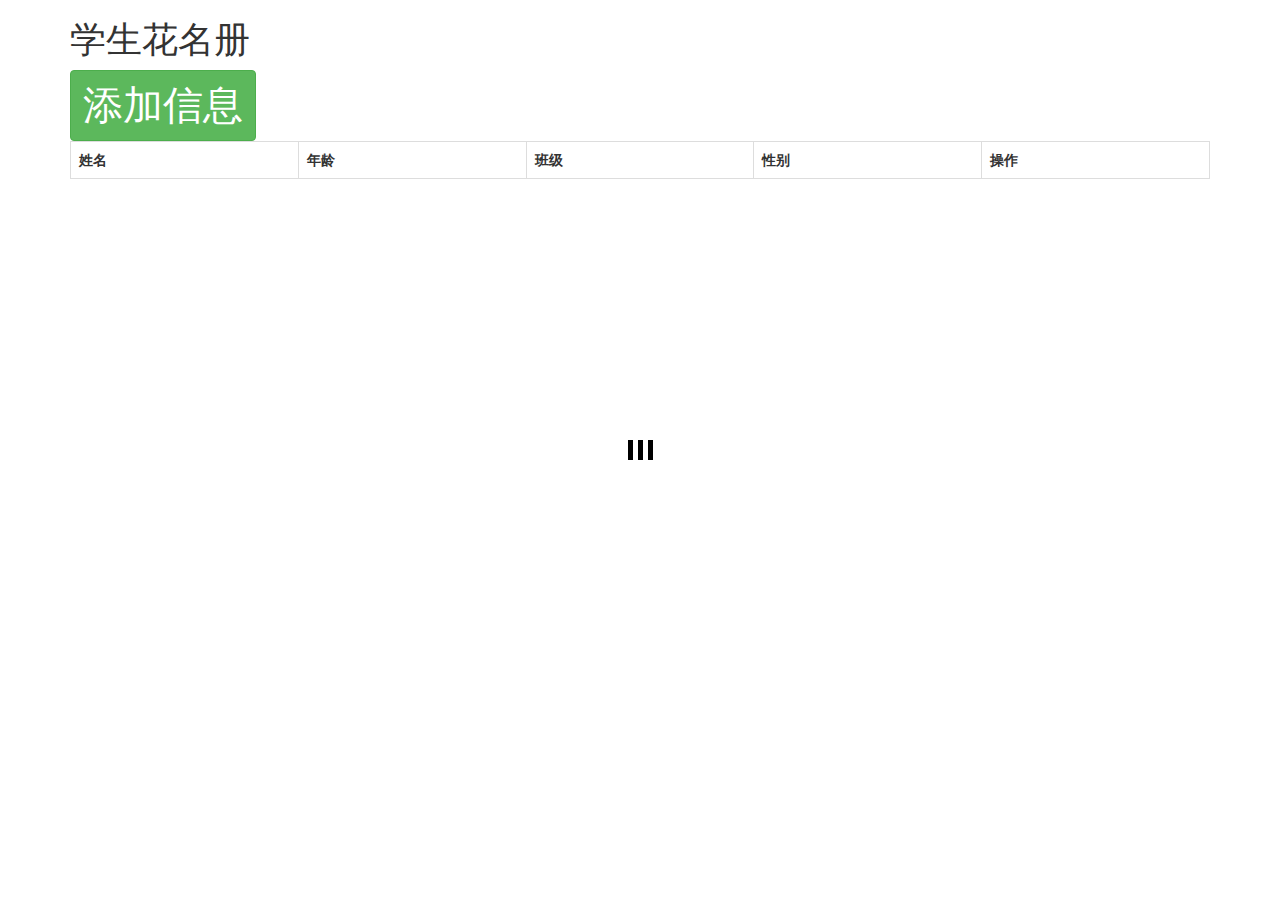
<file: 8.12/index.html>
<!DOCTYPE html>
<html lang="en">

<head>
    <meta charset="UTF-8">
    <meta name="viewport" content="width=device-width, initial-scale=1.0">
    <title>Document</title>
    <link rel="stylesheet" href="https://cdn.jsdelivr.net/npm/bootstrap@3.3.7/dist/css/bootstrap.min.css">
    <script src="js/jquerymini.js"></script>
    <script src="js/index.js"></script>
    <style>
        .add {
            font-size: 40px;
            text-align: center;
            cursor: pointer;
            display: block;
            text-decoration: none;
        }
    </style>
</head>

<body>
    <div class="container">
        <h1>学生花名册</h1>
        <button class="add btn btn-success">添加信息</button>

        <table class="table table-bordered ">
            <tr>
                <th>姓名</th>
                <th>年龄</th>
                <th>班级</th>
                <th>性别</th>
                <th>操作</th>
            </tr>
            <tbody>

            </tbody>
        </table>
    </div>
    <style>
        .wait {
            width: 5px;
            height: 20px;
            background-color: black;
            position: absolute;
            left: 0;
            right: 0;
            bottom: 0;
            top: 0;
            margin: auto;
            animation: wait 1.5s linear infinite 0.5s;
        }

        .wait::before {
            content: '';
            display: block;
            width: 100%;
            height: 100%;
            background-color: black;
            position: absolute;
            top: 0;
            left: -10px;
            animation: wait 1s linear infinite;
        }

        .wait::after {
            content: '';
            display: block;
            width: 100%;
            height: 100%;
            background-color: black;
            position: absolute;
            top: 0;
            left: 10px;
            animation: wait 2s linear infinite 1s;
        }

        @keyframes wait {
            0% {
                transform: scaleY(0.8);
            }

            100% {
                transform: scaleY(1.2);
            }
        }

        .message {
            width: 160px;
            height: 80px;
            font-size: 20px;
            text-align: center;
            line-height: 80px;
            color: #fff;
            background: rgba(0, 0, 0, 0.8);
            border-radius: 10px;
            box-shadow: 0 0 10px black;
            position: absolute;
            left: 0;
            right: 0;
            top: 0;
            bottom: 0;
            margin: auto;
            visibility: hidden;
            opacity: 0;
        }
    </style>
    <div class="wait">

    </div>
    <div class="message">
        成功/失败
    </div>
</body>

</html>
</file>
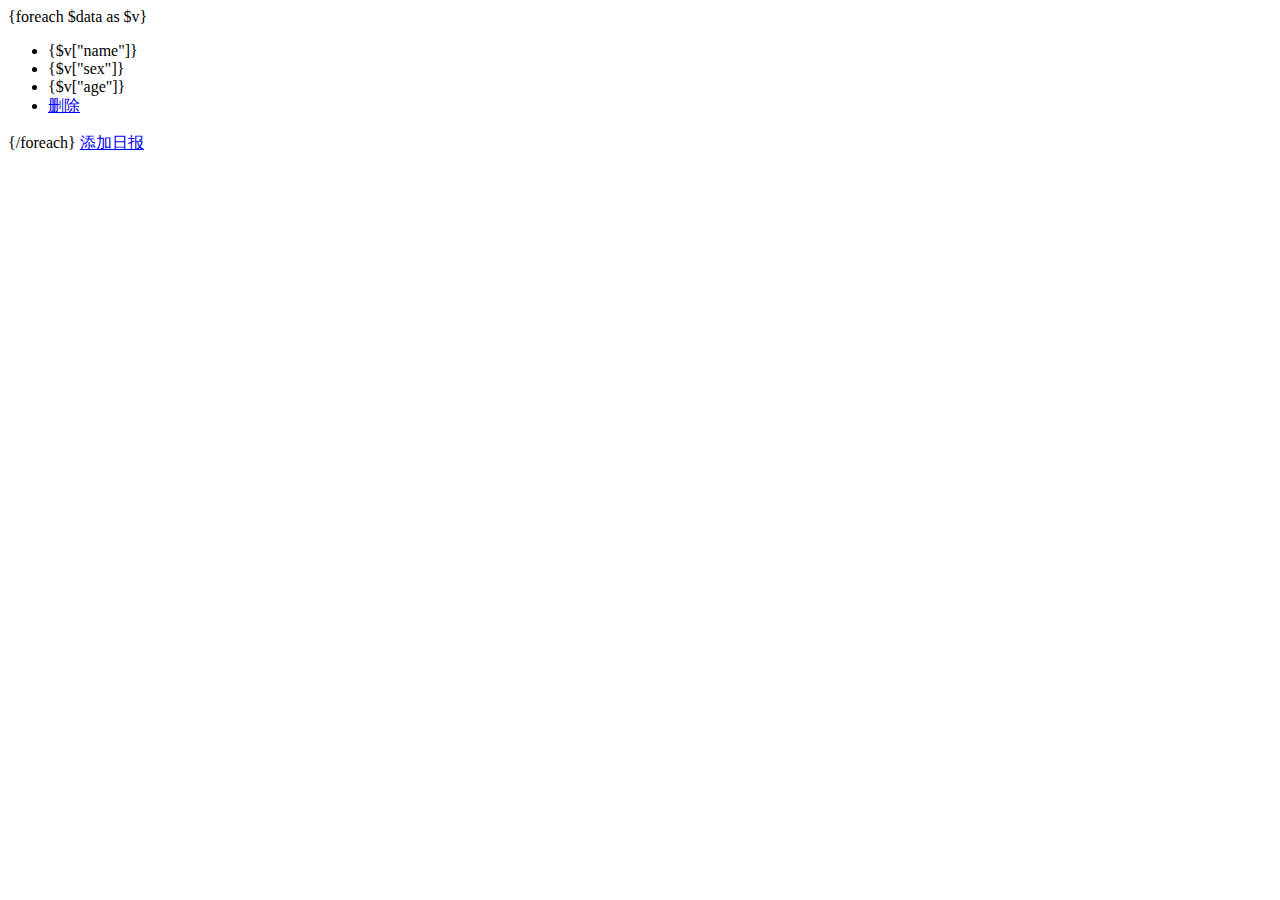
<file: MVC/application/template/index.html>
<!doctype html>
<html lang="en">
<head>
    <meta charset="UTF-8">
    <meta name="viewport"
          content="width=device-width, user-scalable=no, initial-scale=1.0, maximum-scale=1.0, minimum-scale=1.0">
    <meta http-equiv="X-UA-Compatible" content="ie=edge">
    <title>Document</title>
</head>
<body>
<!--

确实能够让前后台分离开，但是运行效率不高，但是开发效率高了但是同时造成了我们程序运行效率的下降，多执行了5步

1.载入原内容
2。正则替换原内容
3.写入compile里面
4.分配变量
5.载入进来

编译文件刚开始是不存在的，但是只要当我们程序运行，编译文件就会生成，
编译文件不存在，生成编译文件，编译文件存在一>运行

php能获取文件的创建时间和修改时间吗
能继续提高程序的运行效率吗?
模板引擎的解析- >自己写的模板引擎
html文件->不解析的，直接返回客户端了
php文件-> (php模块)解析成html->客户端

html
php缓冲区，作用，方便
-->

{foreach $data as $v}
<ul>
    <li>{$v["name"]}</li>
    <li>{$v["sex"]}</li>
    <li>{$v["age"]}</li>
    <li><a href="index.php/index/index/del">删除</a></li>
</ul>
{/foreach}
<a href="index.php/teach/log/add">
    添加日报
</a>
</body>
</html>
</file>
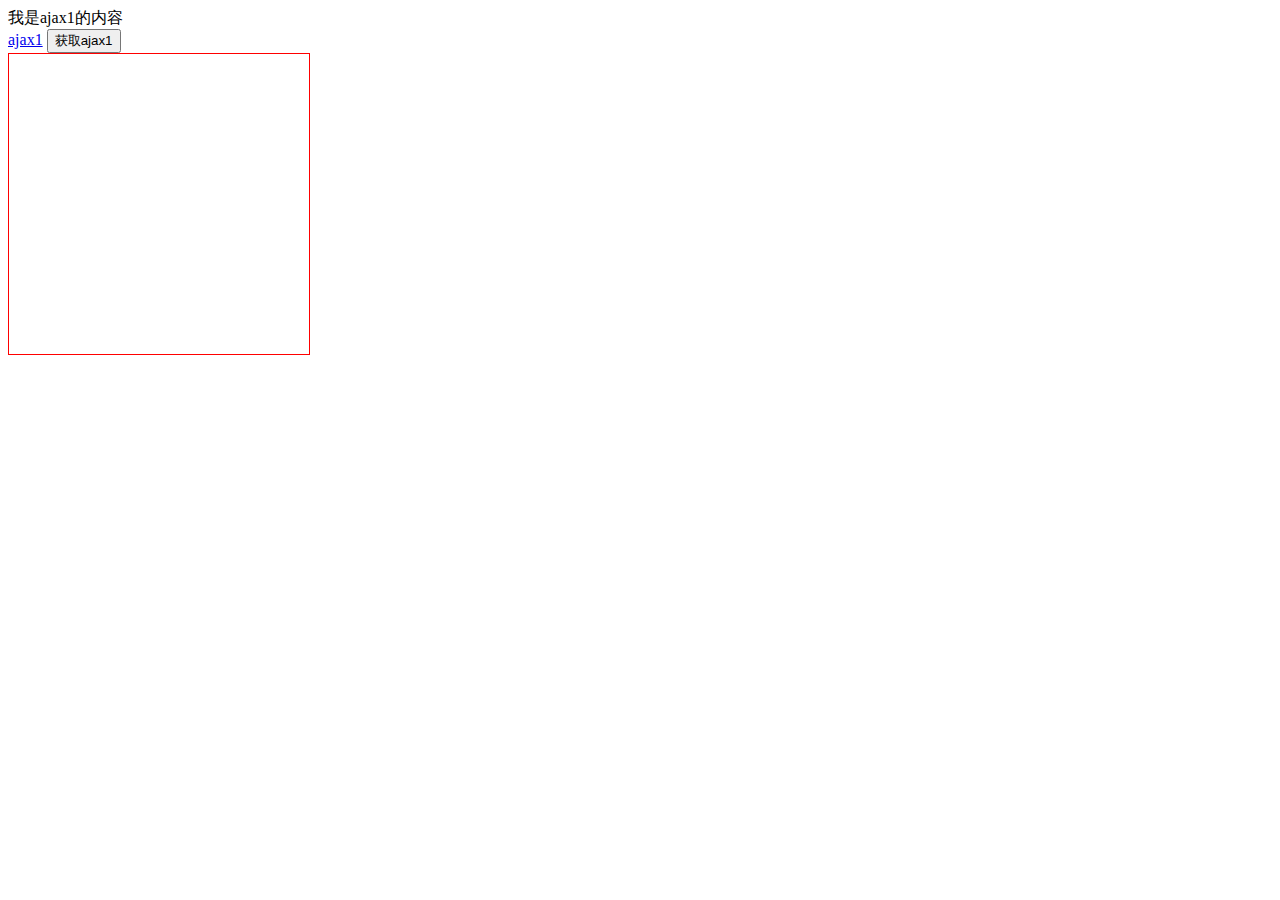
<file: 8.11/ajax.html>
<!DOCTYPE html>
<html lang="en">
<head>
    <meta charset="UTF-8">
    <meta name="viewport" content="width=device-width, initial-scale=1.0">
    <title>Document</title>
    <style>
        div{
            width: 300px;
            height: 300px;
            border: 1px solid red;
        }
    </style>
    <script>
        window.onload =function(){
            //既然不是同步，如果是异步，不是需要页面跳转才能获得数据，就需要分配其他人帮浏览器去取数据，浏览器本身不跳转，只需要创建一个对象，让这个对象去取数据，将数据取回来之后进行数据分配


            var button=document.querySelector("button");

            button.onclick=function(){

                var ajax=new XMLHttpRequest();//异步请求

                //事件状态改变的监控事件，单线程异步机制

                /*
                1.代表我们已经告知ajax相应的地址，和传递的方式
                2.信息已经发送
                3.请求的服务器存在
                4.代表数据已经拿到

                ajax流程，常用的异步手段
                */

                ajax.onreadystatechange=function(){
                    if(ajax.readyState==4){
                        if(ajax.status==200){
                            //数据已经完全返回
                            document.querySelector("div").innerHTML=(ajax.response)
                        }

                    }
                }

                ajax.open("get","ajax1.html")

                ajax.send();
                //数据能里立即回来

            }
        }
    </script>
</head>
<body>
    我是ajax1的内容<br>
    <a href="ajax1.html">ajax1</a>
    <button>获取ajax1</button>
    <div>

    </div>
</body>
</html>
</file>
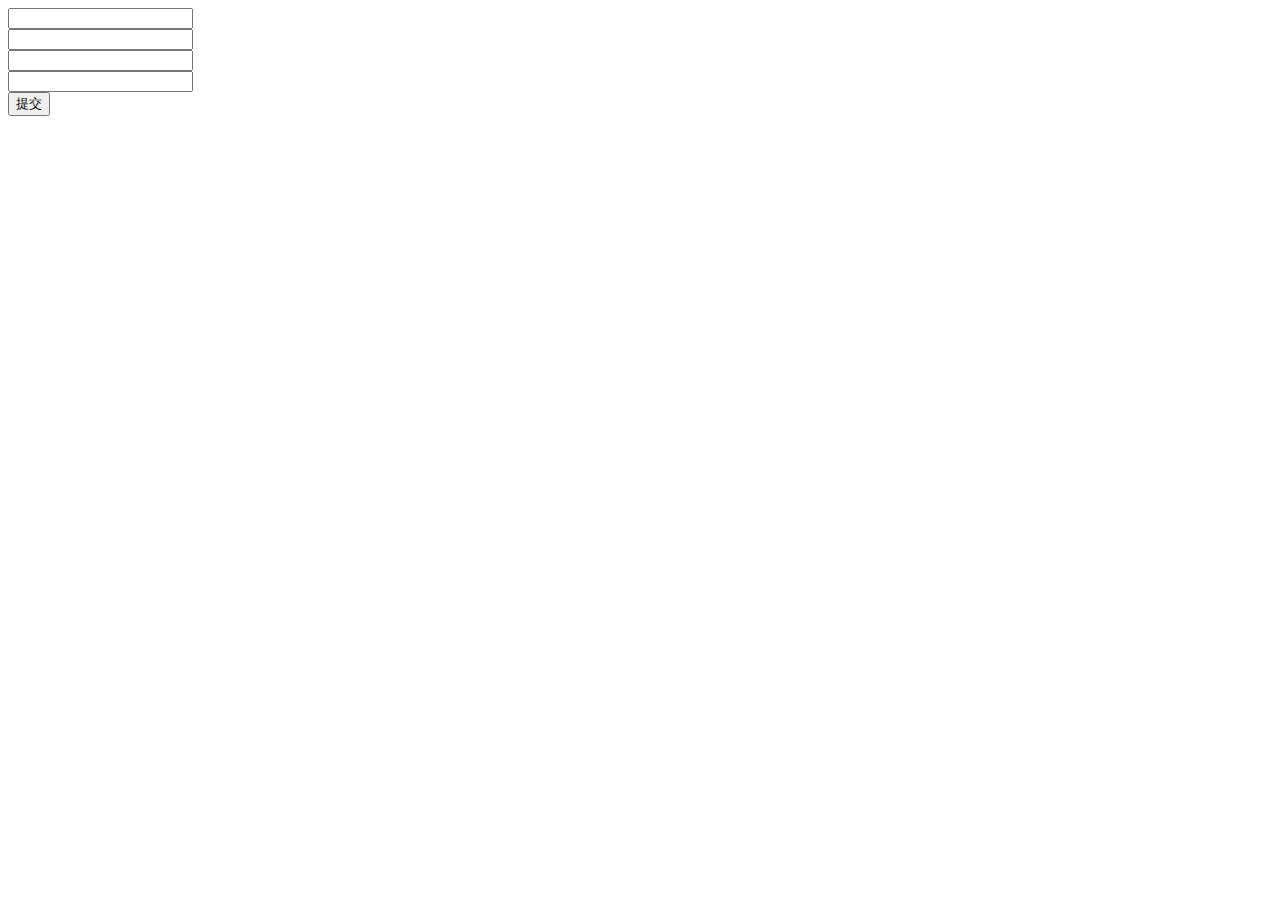
<file: 8.11/jqueryajax.html>
<!DOCTYPE html>
<html lang="en">
<head>
    <meta charset="UTF-8">
    <meta name="viewport" content="width=device-width, initial-scale=1.0">
    <title>Document</title>
    <script src="jquery3.5.1.min.js"></script>
    <script>
        // $.ajax({
        //     url:"ajax.php",
        //     type:"get",
        //     dataType:"json",
        //     data:{id:0},
        //     success:function (e) {
        //         console.log(e);
        //     }
        // });
        
        // $.getJSON({
        //     url:"ajax.php",
        //     data:{id:0},
        //     success:function(e){
        //         console.log(e);
        //     }
        // })

        $(function(){
            $(":button").click(function(){
                // var name=$("input[name=name]").val()
                // var sex=$("input[name=sex]").val()
                // var age=$("input[name=age]").val()
                // var classes=$("input[name=class]").val()

                $.ajax({
                    url:"",
                    // data:{name:name,age:age,sex:sex,classes:classes},
                    data:$("form").serialize(),
                    success:function(e){
                        if(e=="ok"){
                            alert("数据插入成功")
                            $("input[name=name]").val("")
                            $("input[name=sex]").val("")
                            $("input[name=age]").val("")
                            $("input[name=class]").val("")
                        }
                    }
                })
            })
        })

    </script>
</head>
<body>
    <form action="aa">
        <input type="text" name="name"><br>
        <input type="text" name="sex"><br>
        <input type="text" name="age"><br>
        <input type="text" name="class"><br>

        <input type="button" value="提交">
    </form>
</body>
</html>
</file>
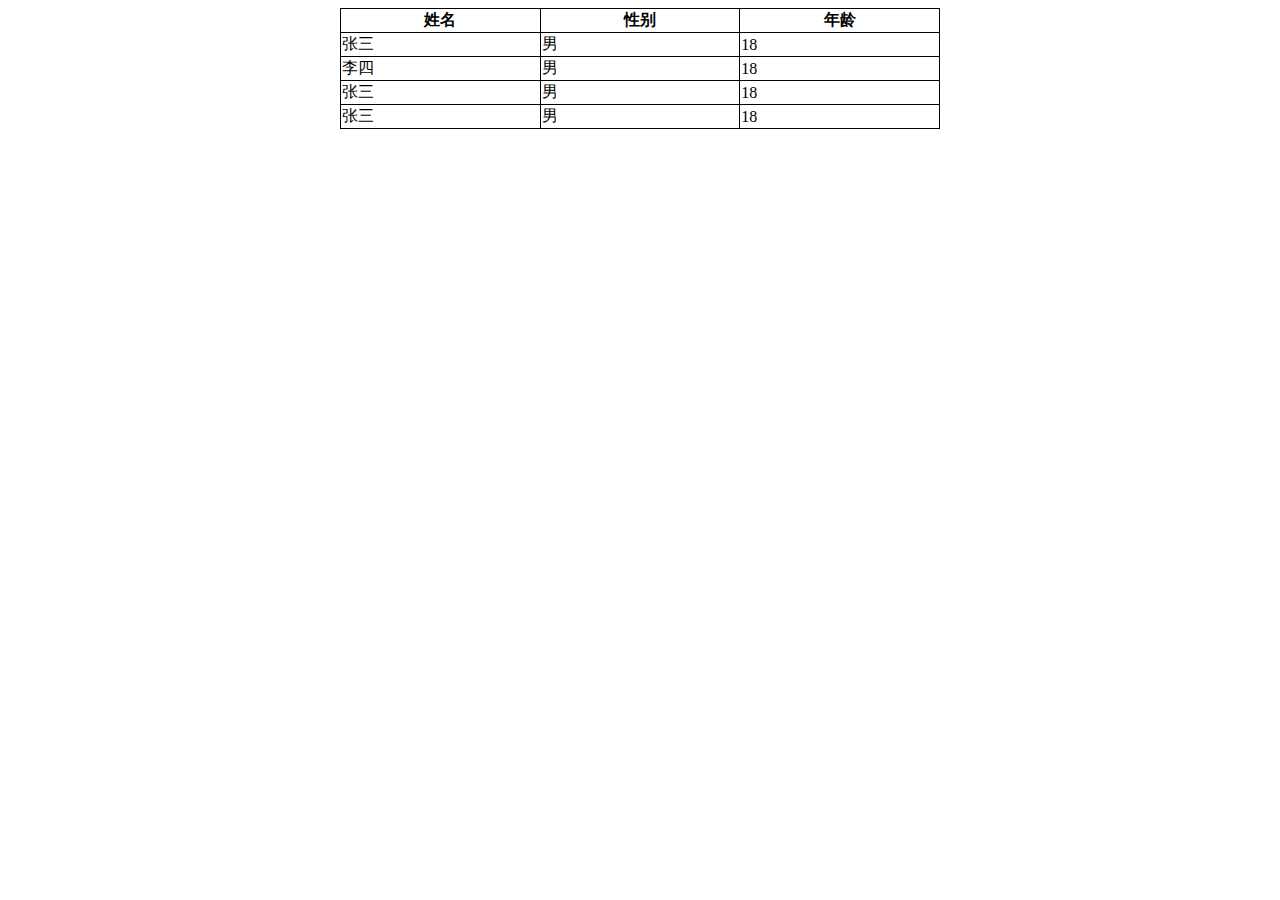
<file: 8.11/table.html>
<!DOCTYPE html>
<html lang="en">
<head>
    <meta charset="UTF-8">
    <meta name="viewport" content="width=device-width, initial-scale=1.0">
    <title>Document</title>
    <style>
        table{
            width: 600px;
            margin: auto;
            border: 1px solid  #000;
            border-collapse: collapse;
        }
        th,td{
            border: 1px solid #000;
        }
    </style>
    <script>
        window.onload=function(){
            var table=document.querySelector("table");
            var ajax=new XMLHttpRequest();
            ajax.onreadystatechange=function(){
                if(ajax.readyState==4){
                    if(ajax.status==200){
                        var dom=ajax.responseXML;
                        var stus=dom.getElementsByTagName("stu");
                        // var tr=""
                        for(var i=0;i<stus.length;i++){
                            var tr=document.createElement("tr");
                            var td="";


                            // tr+="<tr>";

                            td+="<td>"+stus[i].getElementsByTagName("name")[0].innerHTML+"</td>";
                            td+="<td>"+stus[i].getElementsByTagName("sex")[0].innerHTML+"</td>";
                            td+="<td>"+stus[i].getElementsByTagName("age")[0].innerHTML+"</td>";

                            // tr+="</tr>";

                            tr.innerHTML=td;

                            table.appendChild(tr);

                        }
                        // table.innerHTML=tr;
                        
                    }
                }
            }
            ajax.open("get","ajax.xml")
            ajax.send();
        }
    </script>
</head>
<body>
    <table>
        <!-- <thead> -->
        <tr>
            <th>姓名</th>
            <th>性别</th>
            <th>年龄</th>
        </tr>
        <!-- </thead> -->
        <!-- <tbody>

        </tbody> -->
    </table>
</body>
</html>
</file>
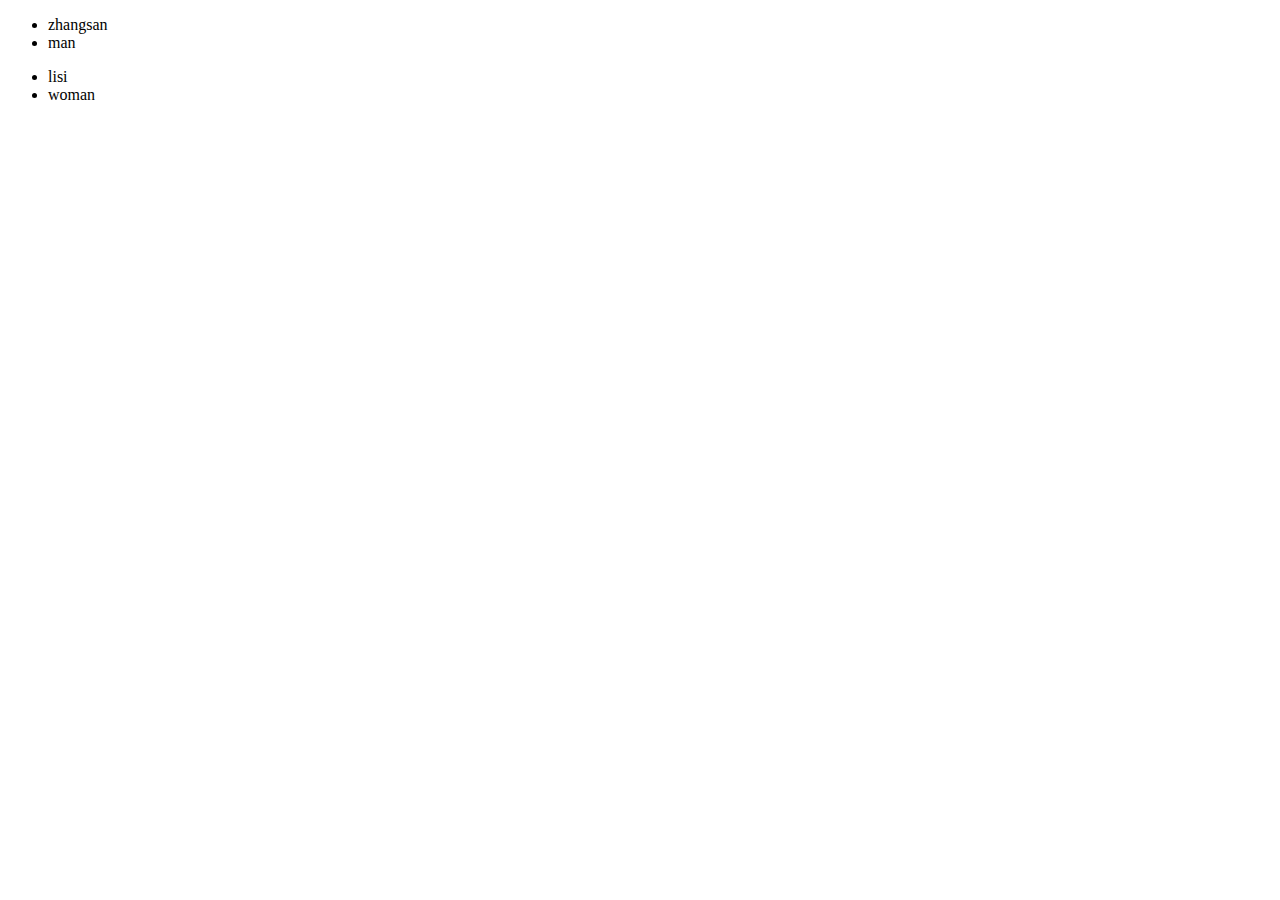
<file: MVC/ob.html>
<!doctype html>
<html lang="en">
<head>
    <meta charset="UTF-8">
    <meta name="viewport"
          content="width=device-width, user-scalable=no, initial-scale=1.0, maximum-scale=1.0, minimum-scale=1.0">
    <meta http-equiv="X-UA-Compatible" content="ie=edge">
    <title>Document</title>
</head>
<body>

    <ul>
        <li>
            zhangsan        </li>
        <li>
            man        </li>
    </ul>
    <ul>
        <li>
            lisi        </li>
        <li>
            woman        </li>
    </ul>


</body>
</html>
</file>
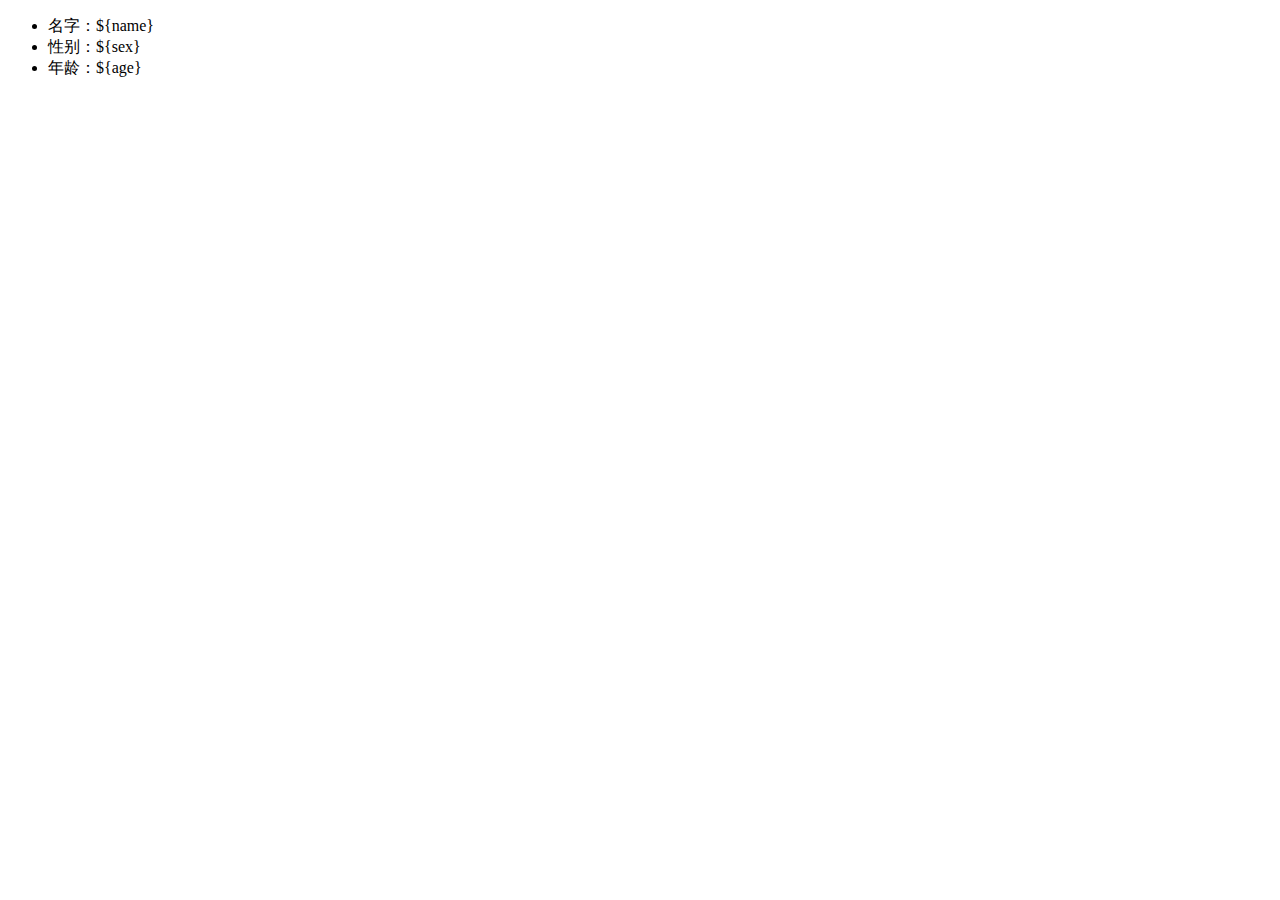
<file: 8.18/template/demo.html>
<!doctype html>
<html lang="en">
<head>
    <meta charset="UTF-8">
    <meta name="viewport"
          content="width=device-width, user-scalable=no, initial-scale=1.0, maximum-scale=1.0, minimum-scale=1.0">
    <meta http-equiv="X-UA-Compatible" content="ie=edge">
    <title>Document</title>
</head>
<body>
    <ul>
        <li>名字：${name}</li>
        <li>性别：${sex}</li>
        <li>年龄：${age}</li>
    </ul>
</body>
</html>
</file>
